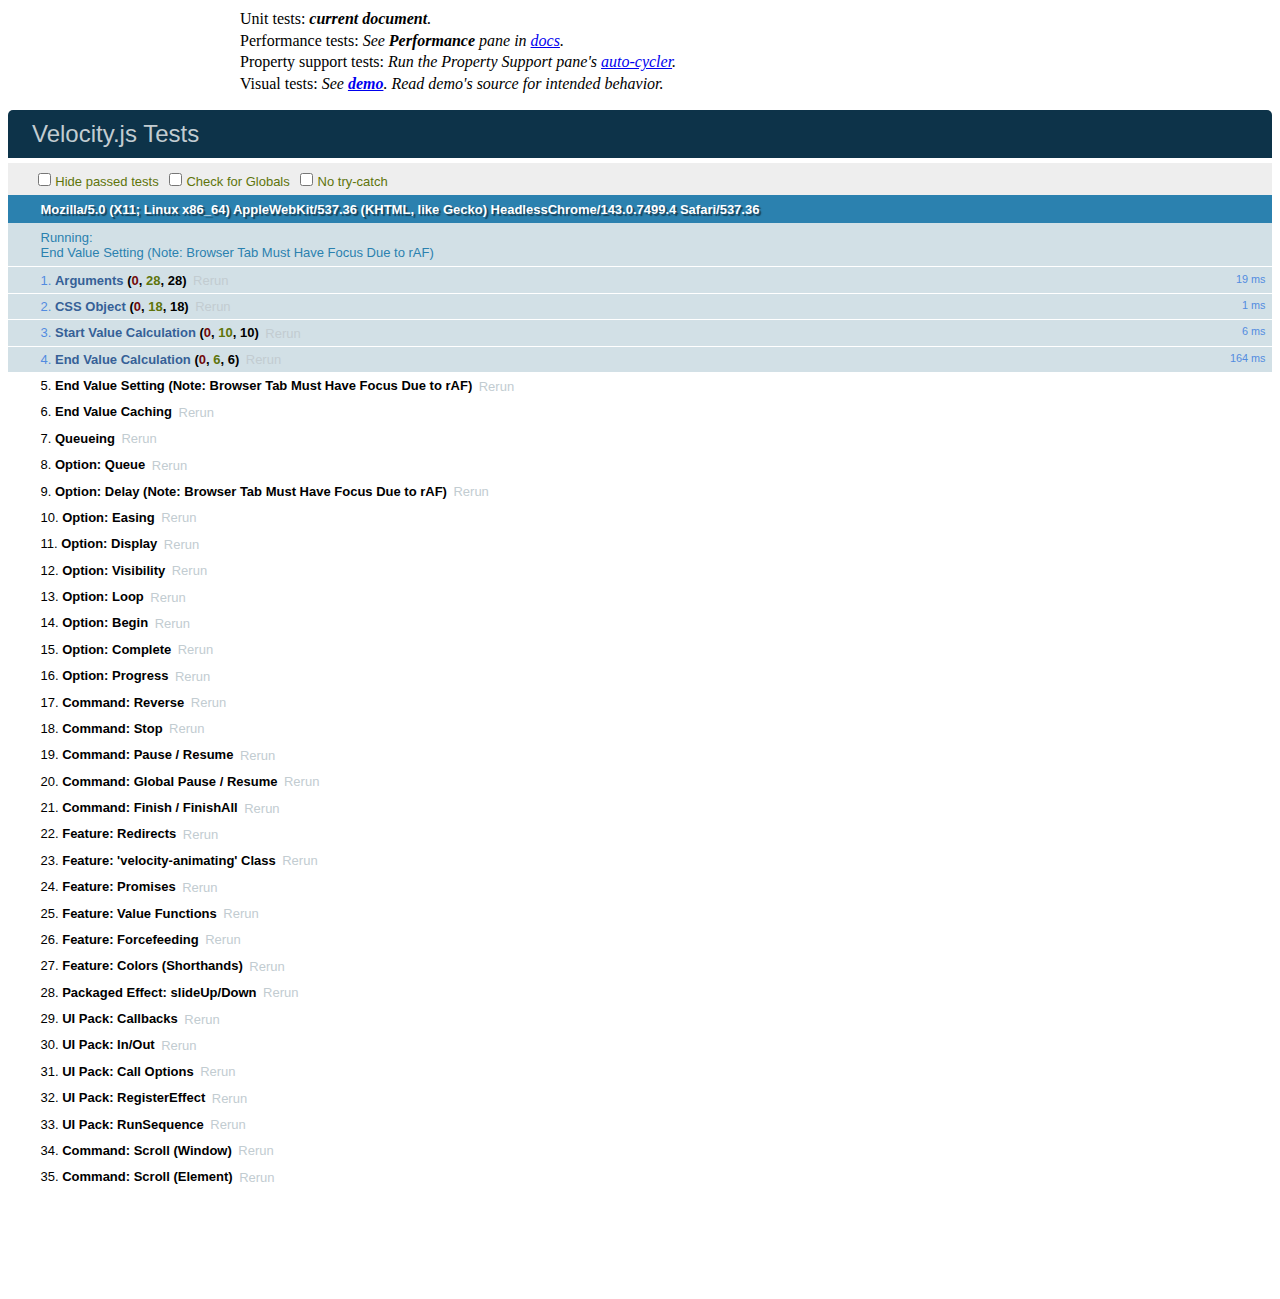
<file: bower_components/velocity/test/index.html>
<!DOCTYPE HTML>
<html>
	<head>
		<title>Velocity.js Tests</title>
		<link rel="stylesheet" href="qunit-1.14.0.css" type="text/css" media="screen" />
		<script type="text/javascript" src="qunit-1.14.0.js"></script>
		<script type="text/javascript" src="jquery-1.12.4.js"></script>
		<script type="text/javascript" src="when.js"></script>
		<!--<script type="text/javascript" src="zepto.js"></script>-->
		<script type="text/javascript" src="../velocity.js"></script>
		<script type="text/javascript" src="../velocity.ui.js"></script>
		<style>
			#details {
				margin: 0 auto;
				margin-bottom: 1em;

				width: 800px;
				padding: 0;

				line-height: 1.35em;
				list-style: none;
			}
		</style>
	</head>
	<body>
		<ul id="details">	
			<li>
				Unit tests: <i><b>current document</b>.</i>
			</li>
			<li>
				Performance tests: <i>See <b>Performance</b> pane in <a href="../../index.html#performance">docs</a>.</i>
			</li>
			<li>
				Property support tests: <i>Run the Property Support pane's <a href="../../index.html#propertiesTest">auto-cycler</a>.</i>
			</li>
			<li>
				Visual tests: <i>See <a href="../../demo.html"><b>demo</b></a>. Read demo's source for intended behavior.</i>
			</li>
		</ul>
		<div id="qunit"></div>
		<div id="qunit-stage"></div>
		<script>

		// Needed tests:
		// - new stop behvaior
		// - e/p/o shorthands

		/*********************
		   Helper Functions
		*********************/

		/* IE detection: https://gist.github.com/julianshapiro/9098609 */
		var IE = (function() { 
		    if (document.documentMode) {
		        return document.documentMode;
		    } else {
		        for (var i = 7; i > 0; i--) {
		            var div = document.createElement("div");

		            div.innerHTML = "<!" + "--[if IE " + i + "]><span></span><![endif]--" + ">";

		            if (div.getElementsByTagName("span").length) {
		                div = null;

		                return i;
		            }

		            div = null;
		        }
		    }

		    return undefined;
		})();

    	var isMobile = /Android|webOS|iPhone|iPad|iPod|BlackBerry|IEMobile|Opera Mini/i.test(navigator.userAgent);
    	var isAndroid = /Android/i.test(navigator.userAgent);

    	function applyStartValues (element, startValues) {
    		Velocity.Utilities.each(startValues, function(property, startValue) {
    			element.style[property] = startValue;
    		});
    	}

		/*********************
		   IE<=7 Reversion
		*********************/

  		if (IE <= 7 && $.fn.velocity) {
  			alert("Velocity wasn't reverted to jQuery's $.animate() for IE<=7.");
  		}

  		/*******************
  		    jQuery Shim
  		*******************/

  		var $ = (window.jQuery || window.Zepto);

  		Data = function(element) { 
  			return Velocity.Utilities.data(element, "velocity");
  		};

  		if ($ && $.Velocity) {
  			window.Velocity = $.Velocity;
  		}

		/*******************
		   Setup: Targets
		*******************/

		var $qunitStage = document.getElementById("qunit-stage");

		var targetsFragment = document.createDocumentFragment(),
			targetsIndex = 0,
			$targets,
			$targetSet,
			defaultStyles = {
				opacity: 1,
				width: 1,
				height: 1,
				marginBottom: 1,
				colorGreen: 200
			};

		for (var i = 0; i < 200; i++) {
			var div = document.createElement("div");

			div.className = "target";
			div.style.opacity = defaultStyles.opacity;
			div.style.color = "rgb(125, " + defaultStyles.colorGreen + ", 125)";
			div.style.width = defaultStyles.width + "px";
			div.style.height = defaultStyles.height + "px";
			div.style.marginBottom = defaultStyles.marginBottom + "px";
			div.style.textShadow = "0px 0px " + defaultStyles.textShadowBlur + "px red";

			targetsFragment.appendChild(div);
			div = null;
		}

		$qunitStage.appendChild(targetsFragment);
		$targets = $qunitStage.querySelectorAll(".target");

		function getTarget () {
			var newTarget = $targets[targetsIndex++];

			return newTarget;
		}

		/********************
		   Setup: Settings
		********************/

		var	pluginName = "velocity",
			defaultProperties = {
				opacity: defaultStyles.opacity / 2,
				width: defaultStyles.width * 2,
				height: defaultStyles.height * 2,
				colorGreen: defaultStyles.colorGreen / 2
			},
			defaultOptions = { 
				queue: "",
			    duration: 300,
			    easing: "swing",
			    begin: null,
			    complete: null,
				progress: null,
			    display: null,
			    loop: false,
			    delay: false,
			    mobileHA: true,
			    _cacheValues: true
			},
			asyncCheckDuration = defaultOptions.duration / 2,
			completeCheckDuration = defaultOptions.duration * 2;

		Velocity.defaults = defaultOptions;

		/****************
		    Arguments
		****************/

		QUnit.test("Arguments", function(assert) {
			var testComplete = function() { /* Do nothing */ },
				testDuration = 1000,
				testEasing = "easeInSine",
				testOptions = {
					queue: defaultOptions.queue,
					duration: testDuration,
					easing: testEasing,
					begin: null,
					complete: testComplete,
					progress: null,
					display: "block",
					loop: false,
					delay: false,
					mobileHA: false,
			    	_cacheValues: defaultOptions._cacheValues
				};

			/**********************
			   Invalid Arguments
			**********************/

			var $target1 = getTarget();
			/* No arguments: Ensure an error isn't thrown and that the $targeted elements are returned to the chain. */
			Velocity();
			Velocity($target1);
			Velocity($target1, {});
			Velocity($target1, {}, testDuration);
			/* Invalid arguments: Ensure an error isn't thrown. */
			Velocity($target1, "fakeArg1", "fakeArg2");

			/****************
			   Overloading
			****************/

			var $target3 = getTarget();
			Velocity($target3, defaultProperties, testDuration);
			assert.equal(Data($target3, pluginName).opts.duration, testDuration, "Overload variation #2.");

			var $target4 = getTarget();
			Velocity($target4, defaultProperties, testEasing);
			assert.equal(Data($target4, pluginName).opts.easing, testEasing, "Overload variation #3.");

			var $target5 = getTarget();
			Velocity($target5, defaultProperties, testComplete);
			assert.equal(Data($target5, pluginName).opts.complete, testComplete, "Overload variation #4.");

			var $target6 = getTarget();
			Velocity($target6, defaultProperties, testDuration, [ 0.42, 0, 0.58, 1 ]);
			assert.equal(Data($target6, pluginName).opts.duration, testDuration, "Overload variation #5a.");
			assert.equal(Data($target6, pluginName).opts.easing(0.2), 0.0816598562658975, "Overload variation #5b.");

			var $target7 = getTarget();
			Velocity($target7, defaultProperties, testDuration, testComplete);
			assert.equal(Data($target7, pluginName).opts.duration, testDuration, "Overload variation #6a.");
			assert.equal(Data($target7, pluginName).opts.complete, testComplete, "Overload variation #6b.");

			var $target8 = getTarget();
			Velocity($target8, defaultProperties, testDuration, testEasing, testComplete);
			assert.equal(Data($target8, pluginName).opts.duration, testDuration, "Overload variation #7a.");
			assert.equal(Data($target8, pluginName).opts.easing, testEasing, "Overload variation #7b.");
			assert.equal(Data($target8, pluginName).opts.complete, testComplete, "Overload variation #7c.");

			var $target9 = getTarget();
			Velocity($target9, defaultProperties, testOptions);
			assert.deepEqual(Data($target9, pluginName).opts, testOptions, "Overload variation #8: options object.");

			var $target10 = getTarget();
			Velocity({ elements: $target10, properties: defaultProperties, options: testOptions });
			assert.deepEqual(Data($target10, pluginName).opts, testOptions, "Overload variation #9: single object w/ map.");

			var $target11 = getTarget();
			Velocity({ elements: $target11, properties: "fadeOut", options: testOptions });
			assert.strictEqual(Data($target11, pluginName).tweensContainer.opacity.endValue, 0, "Overload variation #9: single object w/ redirect.");

			var $target12 = getTarget();
			Velocity($target12, { opacity: [ 0.75, "spring", 0.25 ]}, testDuration);
			assert.equal(Data($target12, pluginName).tweensContainer.opacity.startValue, 0.25, "Overload variation #10a.");
			assert.equal(Data($target12, pluginName).tweensContainer.opacity.easing, "spring", "Overload variation #10b.");
			assert.equal(Data($target12, pluginName).tweensContainer.opacity.endValue, 0.75, "Overload variation #10c.");

			var $target13 = getTarget();
			Velocity($target13, { opacity: [ 0.75, 0.25 ]}, testDuration);
			assert.equal(Data($target13, pluginName).tweensContainer.opacity.startValue, 0.25, "Overload variation #11a.");
			assert.equal(Data($target13, pluginName).tweensContainer.opacity.endValue, 0.75, "Overload variation #11b.");

			var $target14 = getTarget();
			Velocity($target14, { opacity: [ 0.75, "spring" ]}, testDuration);
			assert.equal(Data($target14, pluginName).tweensContainer.opacity.endValue, 0.75, "Overload variation #12a.");
			assert.equal(Data($target14, pluginName).tweensContainer.opacity.easing, "spring", "Overload variation #12b.");

			var $target15 = getTarget();
			Velocity($target15, defaultProperties, "fast", testEasing);
			assert.equal(Data($target15, pluginName).opts.duration, 200, "Overload variation #13a.");

			var $target16 = getTarget();
			Velocity($target16, defaultProperties, "normal");
			assert.equal(Data($target16, pluginName).opts.duration, 400, "Overload variation #13b.");

			if ($) {
				var $target17 = getTarget();
				$($target17).velocity(defaultProperties, testOptions);
				assert.deepEqual(Data($target17, pluginName).opts, testOptions, "$.fn.: Utility function variation #1: options object.");

				var $target18 = getTarget();
				$($target18).velocity({ properties: defaultProperties, options: testOptions });
				assert.deepEqual(Data($target18, pluginName).opts, testOptions, "$.fn.: Utility function variation #2: single object.");

				var $target19 = getTarget();
				$($target19).velocity(defaultProperties, testDuration, testEasing, testComplete);
				assert.equal(Data($target19, pluginName).opts.duration, testDuration, "$.fn.: Utility function variation #2a.");
				assert.equal(Data($target19, pluginName).opts.easing, testEasing, "$.fn.: Utility function variation #2b.");
				assert.equal(Data($target19, pluginName).opts.complete, testComplete, "$.fn.: Utility function variation #2c.");

				var $target20 = getTarget();
				assert.deepEqual($($target20), $($target20).velocity(defaultProperties, testDuration, testEasing, testComplete).velocity(defaultProperties, testDuration, testEasing, testComplete), "$.fn.: Elements passed back to the call stack.");
			}
		});

		/******************
		    CSS Object
		******************/

		/* Note: We don't bother checking all of the GET/SET-related CSS object's functions, as most are repeatedly tested indirectly via the other tests. */
		QUnit.test("CSS Object", function(assert) {
			var CSS = Velocity.CSS;

			var testHookRoot = "boxShadow",
				testHookRootValue = IE >=9 ? "1px 2px 3px 4px black" : "black 1px 2px 3px 4px",
				testHook = "boxShadowY",
				testHookValueExtracted = "2px",
				testHookValueInject = "10px",
				testHookRootValueInjected = "1px 10px 3px 4px";

			/* Hooks manipulation. */
			assert.equal(CSS.Hooks.getRoot(testHook), testHookRoot, "Hooks.getRoot() returned root.");

			/* Hooks have no effect if they're unsupported (which is the case for our hooks on <=IE8), thus we just ensure that errors aren't thrown. */
			if (IE <=8) {
				CSS.Hooks.extractValue(testHook, testHookRootValue);
				CSS.Hooks.injectValue(testHook, testHookValueInject, testHookRootValue);
			} else {
				assert.equal(CSS.Hooks.extractValue(testHook, testHookRootValue), testHookValueExtracted, "Hooks.extractValue() returned value #1.");
				/* Check for a match anywhere in the string since browser differ in where they inject the color value. */
				assert.equal(CSS.Hooks.injectValue(testHook, testHookValueInject, testHookRootValue).indexOf(testHookRootValueInjected) !== -1, true, "Hooks.extractValue() returned value #2.");
			}

			/* Varied start color formats. Ensure that all variations of red output contain the same color copmonents when Normalized: "255 0 0". */
			var redVariations = [
				"rgb(255, 0, 0)",
				"rgba(255,0,0,0.5)",
				"#ff0000",
				"red"
			];

			Velocity.Utilities.each(redVariations, function(i, redVariation) {
				assert.equal(/255 0 0/.test(CSS.Normalizations.registered["color"]("extract", null, redVariation)), true, "Normalizations.extractValue() returned red color variation #" + i + ".");
			});

			var testPropertyFake = "fakeProperty";

			/* Property name functions. */
			assert.equal(CSS.Names.prefixCheck(testPropertyFake)[0], testPropertyFake, "Names.prefixCheck() returned unmatched property untouched.");
			assert.equal(CSS.Names.prefixCheck(testPropertyFake)[1], false, "Names.prefixCheck() indicated that unmatched property waws unmatched.");
			assert.equal(CSS.Values.isCSSNullValue("rgba(0,0,0,0)"), true, "Values.isCSSNullValue() matched null value #1.");
			assert.equal(CSS.Values.isCSSNullValue("none"), true, "Values.isCSSNullValue() matched null value #2.");
			assert.equal(CSS.Values.isCSSNullValue(10), false, "Values.isCSSNullValue() didn't match non-null value.");

			var testUnitProperty1 = "rotateZ",
				testUnitPropertyUnit1 = "deg",
				testUnitProperty2 = "width",
				testUnitPropertyUnit2 = "px",
				testElementType1 = document.createElement("div"),
				testElementTypeDisplay1 = "block",
				testElementType2 = document.createElement("span"),
				testElementTypeDisplay2 = "inline";

			/* CSS value functions. */
			assert.equal(CSS.Values.getUnitType(testUnitProperty1), testUnitPropertyUnit1, "Unit type #1 was retrieved.");
			assert.equal(CSS.Values.getUnitType(testUnitProperty2), testUnitPropertyUnit2, "Unit type #2 was retrieved.");

			/* Class addition/removal. */
			var $target1 = getTarget();
			$target1.className = "";
			CSS.Values.addClass($target1, "one");
			assert.equal($target1.className, "one", "First class was added.");
			CSS.Values.addClass($target1, "two");
			assert.equal($target1.className, "one two", "Second class was added.");

			CSS.Values.removeClass($target1, "two");
			assert.equal($target1.className.replace(/^\s+|\s+$/g, ""), "one", "Second class was removed.");
			CSS.Values.removeClass($target1, "one");
			assert.equal($target1.className.replace(/^\s+|\s+$/g, ""), "", "First class was removed.");
		});

		/****************************
		   Start Value Calculation
		****************************/

		QUnit.test("Start Value Calculation", function(assert) {
			var testStartValues = { paddingLeft: "10px", height: "100px", paddingRight: "50%", marginLeft: "100px", marginBottom: "33%", marginTop: "100px", lineHeight: "30px", wordSpacing: "40px", backgroundColorRed: "123" };

			/* Properties not previously defined on the element. */
			var $target1 = getTarget();
			Velocity($target1, testStartValues);
			assert.equal(Data($target1, pluginName).tweensContainer.paddingLeft.startValue, 0, "Undefined standard start value was calculated.");
			assert.equal(Data($target1, pluginName).tweensContainer.backgroundColorRed.startValue, 255, "Undefined start value hook was calculated.");

			/* Properties previously defined on the element. */
			var $target2 = getTarget();
			Velocity($target2, defaultProperties);
			assert.equal(Data($target2, pluginName).tweensContainer.width.startValue, parseFloat(defaultStyles.width), "Defined start value #1 was calculated.");
			assert.equal(Data($target2, pluginName).tweensContainer.opacity.startValue, parseFloat(defaultStyles.opacity), "Defined start value #2 was calculated.");
			assert.equal(Data($target2, pluginName).tweensContainer.colorGreen.startValue, parseFloat(defaultStyles.colorGreen), "Defined hooked start value was calculated.");

			/* Properties that shouldn't cause start values to be unit-converted. */
			var testPropertiesEndNoConvert = { paddingLeft: "20px", height: "40px", paddingRight: "75%" };
			var $target3 = getTarget();
			applyStartValues($target3, testStartValues);
			Velocity($target3, testPropertiesEndNoConvert);
			assert.equal(Data($target3, pluginName).tweensContainer.paddingLeft.startValue, parseFloat(testStartValues.paddingLeft), "Start value #1 wasn't unit converted.");
			assert.equal(Data($target3, pluginName).tweensContainer.height.startValue, parseFloat(testStartValues.height), "Start value #2 wasn't unit converted.");
//			assert.deepEqual(Data($target3, pluginName).tweensContainer.paddingRight.startValue, [Math.floor((parentWidth * parseFloat(testStartValues.paddingRight)) / 100), 0], "Start value #3 was pattern matched.");

			/* Properties that should cause start values to be unit-converted. */
			var testPropertiesEndConvert = { paddingLeft: "20%", height: "40%", lineHeight: "0.5em", wordSpacing: "2rem", marginLeft: "10vw", marginTop: "5vh", marginBottom: "100px" };
				parentWidth = $qunitStage.clientWidth,
				parentHeight = $qunitStage.clientHeight,
				parentFontSize = Velocity.CSS.getPropertyValue($qunitStage, "fontSize"),
				remSize = parseFloat(Velocity.CSS.getPropertyValue(document.body, "fontSize"));

			var $target4 = getTarget();
			applyStartValues($target4, testStartValues);
			Velocity($target4, testPropertiesEndConvert);

			/* Long decimal results can be returned after unit conversion, and Velocity's code and the code here can differ in precision. So, we round floor values before comparison. */
//			assert.deepEqual(Data($target4, pluginName).tweensContainer.paddingLeft.startValue, [parseFloat(testStartValues.paddingLeft), 0], "Horizontal property converted to %.");
			assert.equal(Math.floor(Data($target4, pluginName).tweensContainer.height.startValue), Math.floor((parseFloat(testStartValues.height) / parentHeight) * 100), "Vertical property converted to %.");
//			assert.equal(Data($target4, pluginName).tweensContainer.lineHeight.startValue, Math.floor(parseFloat(testStartValues.lineHeight) / parseFloat(parentFontSize)), "Property converted to em.");
//			assert.equal(Data($target4, pluginName).tweensContainer.wordSpacing.startValue, Math.floor(parseFloat(testStartValues.wordSpacing) / parseFloat(remSize)), "Property converted to rem.");
			assert.equal(Math.floor(Data($target4, pluginName).tweensContainer.marginBottom.startValue), parseFloat(testStartValues.marginBottom) / 100 * parseFloat($target4.parentNode.offsetWidth), "Property converted to px.");

//			if (!(IE<=8) && !isAndroid) {
//				assert.equal(Data($target4, pluginName).tweensContainer.marginLeft.startValue, Math.floor(parseFloat(testStartValues.marginLeft) / window.innerWidth * 100), "Horizontal property converted to vw.");
//				assert.equal(Data($target4, pluginName).tweensContainer.marginTop.startValue, Math.floor(parseFloat(testStartValues.marginTop) / window.innerHeight * 100), "Vertical property converted to vh.");
//			}

			// TODO: Tests for auto-parameters as the units are no longer converted.

  			/* jQuery TRBL deferring. */
			var testPropertiesTRBL = { left: "1000px" };
			var $TRBLContainer = document.createElement("div");

			$TRBLContainer.setAttribute("id", "TRBLContainer");
			$TRBLContainer.style.marginLeft = testPropertiesTRBL.left;
			$TRBLContainer.style.width = "100px";
			$TRBLContainer.style.height = "100px";
  			document.body.appendChild($TRBLContainer);

			var $target5 = getTarget();
			$target5.style.position = "absolute";
  			$TRBLContainer.appendChild($target5);
			Velocity($target5, testPropertiesTRBL);

			assert.equal(Math.round(Data($target5, pluginName).tweensContainer.left.startValue), Math.round(parseFloat(testPropertiesTRBL.left) + parseFloat(Velocity.CSS.getPropertyValue(document.body, "marginLeft"))), "TRBL value was deferred to jQuery.");
		});

		/**************************
		   End Value Calculation
		**************************/

		QUnit.asyncTest("End Value Calculation", function(assert) {
			/* Standard properties without operators. */
			var $target1 = getTarget();
			Velocity($target1, defaultProperties);
			setTimeout(function() {
				assert.equal(Data($target1, pluginName).tweensContainer.width.endValue, defaultProperties.width, "Standard end value #1 was calculated.");
				assert.equal(Data($target1, pluginName).tweensContainer.opacity.endValue, defaultProperties.opacity, "Standard end value #2 was calculated.");
			}, asyncCheckDuration);

			/* Standard properties with operators. */
			var testIncrementWidth = "5px",
				testDecrementOpacity = 0.25,
				testMultiplyMarginBottom = 4,
				testDivideHeight = 2;

			var $target2 = getTarget();
			Velocity($target2, { width: "+=" + testIncrementWidth, opacity: "-=" + testDecrementOpacity, marginBottom: "*=" + testMultiplyMarginBottom, height: "/=" + testDivideHeight });
			setTimeout(function() {

				assert.equal(Data($target2, pluginName).tweensContainer.width.endValue, defaultStyles.width + parseFloat(testIncrementWidth), "Incremented end value was calculated.");
				assert.equal(Data($target2, pluginName).tweensContainer.opacity.endValue, defaultStyles.opacity - testDecrementOpacity, "Decremented end value was calculated.");
				assert.equal(Data($target2, pluginName).tweensContainer.marginBottom.endValue, defaultStyles.marginBottom * testMultiplyMarginBottom, "Multiplied end value was calculated.");
				assert.equal(Data($target2, pluginName).tweensContainer.height.endValue, defaultStyles.height / testDivideHeight, "Divided end value was calculated.");

				start();
			}, asyncCheckDuration);
		});

		/**********************
		   End Value Setting
		**********************/

		QUnit.asyncTest("End Value Setting (Note: Browser Tab Must Have Focus Due to rAF)", function(assert) {
			/* Transforms and the properties that are hooked by Velocity aren't supported below IE9. */
			if (!(IE < 9)) {
				var testHooks = { 
					boxShadowBlur: "10px", // "black 0px 0px 10px 0px"
					boxShadowSpread: "20px", // "black 0px 0px 0px 20px"
					textShadowBlur: "30px" // "black 0px 0px 30px"
				};

				/* Hooks. */
				var $target3 = getTarget();
				Velocity($target3, testHooks);
				setTimeout(function() {
					/* Check for a match anywhere in the string since browser differ in where they inject the color value. */
					assert.equal(/0px 0px 10px 20px/.test(Velocity.CSS.getPropertyValue($target3, "boxShadow")), true, "Hook end value #1 was set.");
					/* textShadow isn't supported below IE10. */
					if (!IE || IE >= 10) {
						assert.equal(/0px 0px 30px/.test(Velocity.CSS.getPropertyValue($target3, "textShadow")), true, "Hook end value #2 was set.");
					}
				}, completeCheckDuration);

				if (!(IE < 10) && !Velocity.State.isGingerbread) {
					var testTransforms = { 
							translateY: "10em", // Should stay the same
							translateX: "20px", // Should stay the same
							scaleX: "1.50", // Should remain unitless
							translateZ: "30", // Should become "10px"
							scaleY: "1.50deg" // Should be ignored entirely since it uses an invalid unit
						},
						testTransformsOutput = "matrix3d(1.5, 0, 0, 0, 0, 1, 0, 0, 0, 0, 1, 0, 20, 160, 30, 1)";

					/* Transforms. */
					var $target4 = getTarget();
					Velocity($target4, testTransforms);
					setTimeout(function() {
						/* Check for a match anywhere in the string since browser differ in where they inject the color value. */
						assert.equal(Velocity.CSS.getPropertyValue($target4, "transform"), testTransformsOutput, "Transform end value was set.");

						/* Ensure previous transform values are reused. */
						Velocity($target4, { translateX: parseFloat(testTransforms.translateX) / 2 });
						assert.equal(Data($target4, pluginName).tweensContainer.translateX.startValue, parseFloat(testTransforms.translateX), "Previous transform value was reused.");
					}, completeCheckDuration);
				}

				if (!Velocity.State.isGingerbread) {
					/* SVG. */
					var $svgRoot = document.createElementNS("http://www.w3.org/2000/svg", "svg"),
						$svgRect = document.createElementNS("http://www.w3.org/2000/svg", "rect"),
						svgStartValues = { x: 100, y: 10, width: 250, height: "30%" },
						svgEndValues = { x: 200, width: "50%", strokeDasharray: 10, height: "40%", rotateZ: "90deg", rotateX: "45deg" };

					$svgRoot.setAttribute("width", 1000);
					$svgRoot.setAttribute("height", 1000);

					$svgRect.setAttribute("x", svgStartValues.x);
					$svgRect.setAttribute("y", svgStartValues.y);
					$svgRect.setAttribute("width", svgStartValues.width);
					$svgRect.setAttribute("height", svgStartValues.height);

					$svgRoot.appendChild($svgRect);
					$qunitStage.appendChild($svgRoot);

					Velocity($svgRect, svgEndValues, defaultOptions);
					setTimeout(function() {
						assert.equal(Math.round(Data($svgRect, pluginName).tweensContainer.x.startValue), svgStartValues.x, "SVG dimensional attribute #1 value was retrieved.");
						assert.equal(Math.round(parseFloat(Velocity.CSS.getPropertyValue($svgRect, "x"))), svgEndValues.x, "SVG dimensional attribute #1 end value was set.");

						assert.equal(Math.round(Data($svgRect, pluginName).tweensContainer.width.startValue), parseFloat(svgStartValues.width)/1000 * 100, "SVG dimensional attribute #2 value was retrieved.");
						assert.equal(Math.round(parseFloat(Velocity.CSS.getPropertyValue($svgRect, "width"))), parseFloat(svgEndValues.width)/100 * 1000, "SVG dimensional attribute #2 end value was set.");

						assert.equal(Math.round(Data($svgRect, pluginName).tweensContainer.height.startValue), parseFloat(svgStartValues.height), "SVG dimensional attribute #3 value was retrieved.");
						assert.equal(Math.round(parseFloat(Velocity.CSS.getPropertyValue($svgRect, "height"))), parseFloat(svgEndValues.height)/100 * 1000, "SVG dimensional attribute #3 end value was set.");

						assert.equal(Math.round(Data($svgRect, pluginName).tweensContainer.rotateZ.startValue), 0, "SVG 2D transform value was retrieved.");
						assert.equal(Math.round(parseFloat(Velocity.CSS.getPropertyValue($svgRect, "rotateZ"))), parseFloat(svgEndValues.rotateZ), "SVG 2D transform end value was set.");

						if (!IE) {
							assert.equal(Math.round(Data($svgRect, pluginName).tweensContainer.rotateX.startValue), 0, "SVG 3D transform value was retrieved.");
							assert.equal(Math.round(parseFloat(Velocity.CSS.getPropertyValue($svgRect, "rotateX"))), parseFloat(svgEndValues.rotateX), "SVG 3D transform end value was set.");
						}

						assert.equal(Math.round(Data($svgRect, pluginName).tweensContainer.strokeDasharray.startValue), 0, "SVG CSS style value was retrieved.");
						assert.equal(parseFloat(Velocity.CSS.getPropertyValue($svgRect, "strokeDasharray")), svgEndValues.strokeDasharray, "SVG CSS style end value was set.");
					}, completeCheckDuration);
				}
			}

			/* Standard properties. */
			var $target1 = getTarget();
			Velocity($target1, defaultProperties, { });
			setTimeout(function() {
				assert.equal(parseFloat(Velocity.CSS.getPropertyValue($target1, "width")), defaultProperties.width, "Standard end value #1 was set.");
				assert.equal(parseFloat(Velocity.CSS.getPropertyValue($target1, "opacity")), defaultProperties.opacity, "Standard end value #2 was set.");

				start();
			}, completeCheckDuration);
		});

		/**********************
		   End Value Caching
		**********************/

		QUnit.asyncTest("End Value Caching", function(assert) {
			expect(4);

			var newProperties = { height: "50px", width: "250px" };

			var $target1 = getTarget();
			Velocity($target1, defaultProperties, function() {

				applyStartValues($target1, newProperties);
				/* Called after the last call is complete (stale). Ensure that the newly-set (via $.css()) properties are used. */
				Velocity($target1, defaultProperties);

				setTimeout(function() {
					assert.equal(Data($target1, pluginName).tweensContainer.width.startValue, parseFloat(newProperties.width), "Stale end value #1 wasn't pulled.");
					assert.equal(Data($target1, pluginName).tweensContainer.height.startValue, parseFloat(newProperties.height), "Stale end value #2 wasn't pulled.");
				}, asyncCheckDuration);
			});

			var $target2 = getTarget();
			Velocity($target2, defaultProperties);
			Velocity($target2, newProperties, function() {
				/* Chained onto a previous call (fresh). */
				assert.equal(Data($target2, pluginName).tweensContainer.width.startValue, defaultProperties.width, "Chained end value #1 was pulled.");
				assert.equal(Data($target2, pluginName).tweensContainer.height.startValue, defaultProperties.height, "Chained end value #2 was pulled.");

				start();
			});
		});

		/****************
		    Queueing
		****************/

		QUnit.asyncTest("Queueing", function(assert) {
			expect(1);

			var $target1 = getTarget();
			Velocity($target1, { opacity: 0 });
			Velocity($target1, { width: 2 });

			setTimeout(function() {
				/* Ensure that the second call hasn't started yet. */
				assert.equal(parseFloat(Velocity.CSS.getPropertyValue($target1, "width")), defaultStyles.width, "Queued calls chain.");

				start();
			}, asyncCheckDuration);
		});

		/******************
		   Option: Queue
		******************/

		QUnit.asyncTest("Option: Queue", function(assert) {
			expect(5);

			var testQueue = "custom";

			var $target1 = getTarget();
			Velocity($target1, defaultProperties, { queue: testQueue });
			Velocity($target1, defaultProperties, { queue: testQueue });
			Velocity($target1, defaultProperties, { queue: testQueue });

			assert.equal(Velocity.Utilities.queue($target1, testQueue).length, 3, "Custom queue was appended to.");
			assert.equal(Data($target1, pluginName).isAnimating, false, "Custom queue didn't auto-dequeue.");

			Velocity.Utilities.dequeue($target1, testQueue);
			assert.equal(Data($target1, pluginName).isAnimating, true, "Dequeue custom queue.");

			Velocity($target1, "stop", testQueue);
			assert.equal(Velocity.Utilities.queue($target1, testQueue).length, 0, "Stopped custom queue.");

			var $target2 = getTarget();
			Velocity($target2, { opacity: 0 });
			Velocity($target2, { width: 10 }, { queue: false });

			setTimeout(function() {
				/* Ensure that the second call starts immediately. */
				notEqual(Velocity.CSS.getPropertyValue($target2, "width"), defaultStyles.width, "Parallel calls don't queue.");

				start();
			}, asyncCheckDuration);
		});

		/* Helpful redirect for testing custom and parallel queues. */
		// var $div2 = $("#DataBody-PropertiesDummy");
		// $.fn.velocity.defaults.duration = 1000;
		// $div2.velocity("scroll", { queue: "test" })
		// $div2.velocity({width: 100}, { queue: "test" })
		// $div2.velocity({ borderWidth: 50 }, { queue: "test" })
		// $div2.velocity({height: 20}, { queue: "test" })
		// $div2.velocity({marginLeft: 200}, { queue: "test" })
		// $div2.velocity({paddingTop: 60});
		// $div2.velocity({marginTop: 100});
		// $div2.velocity({paddingRight: 40});
		// $div2.velocity({marginTop: 0})
		// $div2.dequeue("test")

		/******************
		   Option: Delay   
		******************/

		QUnit.asyncTest("Option: Delay (Note: Browser Tab Must Have Focus Due to rAF)", function(assert) {
			expect(2);

			var testDelay = defaultOptions.duration * 2;

			var $target = getTarget();
			Velocity($target, defaultProperties, { delay: testDelay });

			setTimeout(function() {
				assert.equal(parseFloat(Velocity.CSS.getPropertyValue($target, "width")), defaultStyles.width, "Delayed calls don't start immediately");
			}, asyncCheckDuration);

			setTimeout(function() {
				assert.equal(parseFloat(Velocity.CSS.getPropertyValue($target, "width")), defaultProperties.width, "Delayed calls eventually start.");

				start();
			}, completeCheckDuration + testDelay);
		});

		/********************
		   Option: Easing   
		********************/

		QUnit.asyncTest("Option: Easing", function(assert) {
			expect(5);

			var $target1 = getTarget();
			/* Ensure that a fake easing doesn't throw an error. */
			Velocity($target1, defaultProperties, { easing: "fake" });
			assert.equal(true, true, "Fake easing didn't throw error.");

			/* Ensure that an improperly-formmated bezier curve array doesn't throw an error. */
			var $target2 = getTarget();
			Velocity($target2, defaultProperties, { easing: [ "a", 0.5, 0.5, 0.5 ] });
			Velocity($target2, defaultProperties, { easing: [ 0.5, 0.5, 0.5 ] });
			assert.equal(true, true, "Invalid bezier curve didn't throw error.");

			/* Ensure that a properly-formatted bezier curve array returns a bezier function. */
			var $target3 = getTarget();
			var easingBezierArray = [ 0.27, -0.65, 0.78, 0.19 ],
				easingBezierTestPercent = 0.25,
				easingBezierTestValue = /^-0\.23/;

			Velocity($target3, defaultProperties, { easing: easingBezierArray });
			setTimeout(function() {
				assert.equal(easingBezierTestValue.test(Data($target3, pluginName).tweensContainer.width.easing(easingBezierTestPercent)), true, "Array converted into bezier function.");
			}, asyncCheckDuration);

			/* Ensure that a properly-formatted spring RK4 array returns a bezier function. */
			var $target4 = getTarget();
			var easingSpringRK4Array = [ 250, 12 ],
				easingSpringRK4TestPercent = 0.25,
				easingSpringRK4TestValue = /^1\.21/;

			Velocity($target4, defaultProperties, { easing: easingSpringRK4Array });
			setTimeout(function() {
				assert.equal(easingSpringRK4TestValue.test(Data($target4, pluginName).tweensContainer.width.easing(easingSpringRK4TestPercent)), true, "Array converted into springRK4 function.");
			}, asyncCheckDuration);

			/* Ensure that a properly-formatted step easing array returns a step function. */
			var $target5 = getTarget();
			var easingStepArray = [ 4 ],
				easingStepTestPercent = 0.35,
				easingStepTestValue = /^0\.25/;

			Velocity($target5, defaultProperties, { easing: easingStepArray });
			setTimeout(function() {
				assert.equal(easingStepTestValue.test(Data($target5, pluginName).tweensContainer.width.easing(easingStepTestPercent)), true, "Array converted into Step function.");

				start();
			}, asyncCheckDuration);
		});

		/********************
		   Option: Display   
		********************/

		QUnit.asyncTest("Option: Display", function(assert) {
			var testDisplayBlock = "block",
				testDisplayNone = "none",
				testDisplayBlank = "";

			var $target1 = getTarget();
			/* Async checks are used since the display property is set inside processCallsTick(). */
			Velocity($target1, defaultProperties, { display: testDisplayBlock });
			setTimeout(function() {
				assert.equal(Velocity.CSS.getPropertyValue($target1, "display"), testDisplayBlock, "Display:'block' was set immediately.");
			}, asyncCheckDuration);

			var $target2 = getTarget();
			Velocity($target2, defaultProperties, { display: testDisplayNone });
			setTimeout(function() {
				notEqual(Velocity.CSS.getPropertyValue($target2, "display"), 0, "Display:'none' was not set immediately.");
			}, asyncCheckDuration);
			setTimeout(function() {
				assert.equal(Velocity.CSS.getPropertyValue($target2, "display"), 0, "Display:'none' was set upon completion.");
			}, completeCheckDuration);

			var $target3 = getTarget();
			Velocity($target3, defaultProperties, { display: testDisplayBlank });
			setTimeout(function() {
				assert.equal(Velocity.CSS.getPropertyValue($target3, "display"), "block", "Display:'' was set immediately.");
				
				start();
			}, completeCheckDuration);
		});

		/***********************
		   Option: Visibility   
		***********************/

		QUnit.asyncTest("Option: Visibility", function(assert) {
			var testVisibilityBlock = "visible",
				testVisibilityNone = "hidden",
				testVisibilityBlank = "";

			var $target1 = getTarget();
			/* Async checks are used since the visibility property is set inside processCallsTick(). */
			Velocity($target1, defaultProperties, { visibility: testVisibilityBlock });
			setTimeout(function() {
				assert.equal(Velocity.CSS.getPropertyValue($target1, "visibility"), testVisibilityBlock, "visibility:'visible' was set immediately.");
			}, asyncCheckDuration);

			var $target2 = getTarget();
			Velocity($target2, defaultProperties, { visibility: testVisibilityNone });
			setTimeout(function() {
				notEqual(Velocity.CSS.getPropertyValue($target2, "visibility"), 0, "visibility:'hidden' was not set immediately.");
			}, asyncCheckDuration);
			setTimeout(function() {
				assert.equal(Velocity.CSS.getPropertyValue($target2, "visibility"), "hidden", "visibility:'hidden' was set upon completion.");
			}, completeCheckDuration);

			var $target3 = getTarget();
			Velocity($target3, defaultProperties, { display: testVisibilityBlank });
			setTimeout(function() {
				assert.equal(/visible|inherit/.test(Velocity.CSS.getPropertyValue($target3, "visibility")), true, "visibility:'' was set immediately.");
				
				start();
			}, completeCheckDuration);
		});

		/******************
		   Option: Loop
		******************/

		QUnit.asyncTest("Option: Loop", function(assert) {
			expect(6);

			var testOptions = { delay: 500, easing: "spring" };

			var $target1 = getTarget();
			Velocity($target1, defaultProperties, { loop: 2, delay: testOptions.delay, easing: testOptions.easing });

			/* We expect 1 delay followed by 1 call for a total of 4 cycles, which equates to 8 queue items. */
			assert.equal(Velocity.Utilities.queue($target1).length, 8, "Loop call produced 'reverse' calls.");

			var $target2 = getTarget();
			Velocity($target2, defaultProperties, { loop: true, delay: testOptions.delay, easing: testOptions.easing });
			setTimeout(function() {
				assert.equal(Data($target1, pluginName).opts.delay, testOptions.delay, "Delay option was passed into second loop call (jQuery object).");
				assert.equal(Data($target1, pluginName).opts.easing, testOptions.easing, "Easing option was passed into second loop call (jQuery object).");

				assert.equal(Data($target2, pluginName).opts.delay, testOptions.delay, "Delay option was passed into second infinite loop call (jQuery object).");
				assert.equal(Data($target2, pluginName).opts.easing, testOptions.easing, "Easing option was passed into second infinite loop call (jQuery object).");

				assert.equal(Velocity.Utilities.queue($target2).length, 2, "Infinite loop is running.");

				start();
			}, completeCheckDuration + testOptions.delay);
		});

		/*******************
		   Option: Begin
		*******************/

		QUnit.asyncTest("Option: Begin", function(assert) {
			expect(1);

			var $targetSet = [ getTarget(), getTarget() ];
			Velocity($targetSet, defaultProperties, { 
				duration: asyncCheckDuration,
				begin: function() {
					assert.deepEqual(this, $targetSet, "Elements passed into callback.");

					start();
				}
			});
		});

		/*********************
		   Option: Complete
		*********************/

		QUnit.asyncTest("Option: Complete", function(assert) {
			expect(1);
			
			var $targetSet = [ getTarget(), getTarget() ];
			Velocity($targetSet, defaultProperties, { 
				duration: asyncCheckDuration,
				complete: function() {
					assert.deepEqual(this, $targetSet, "Elements passed into callback.");

					start();
				}
			});
		});

		/*********************
		   Option: Progress
		*********************/

		QUnit.asyncTest("Option: Progress", function(assert) {
			expect(3);

			var alreadyCalled = false;

			var $target = getTarget();
			Velocity($target, defaultProperties, { 
				duration: asyncCheckDuration,
				progress: function(elements, percentComplete, msRemaining) {
					if (!alreadyCalled) {
						assert.deepEqual(this, [ $target ], "Elements passed into progress.");
						assert.equal(percentComplete >= 0 && percentComplete <= 1, true, "percentComplete passed into progress.");
						assert.equal(msRemaining > asyncCheckDuration - 50, true, "msRemaining passed into progress.");

						alreadyCalled = true;
						start();
					}
				}
			});
		});

		/*********************
		   Command: Reverse
		*********************/

		QUnit.asyncTest("Command: Reverse", function(assert) {
			expect(5);

			var testEasing = "spring";

			var $target = getTarget();
			/* Ensure an error isn't thrown when there's no previous animation to reverse to. */
			Velocity($target, "reverse");
			Velocity($target, { opacity: defaultProperties.opacity, width: defaultProperties.width }, { easing: testEasing });
			Velocity($target, "reverse", function() {
				assert.equal(parseFloat(Velocity.CSS.getPropertyValue($target, "opacity")), defaultStyles.opacity, "Reversed to initial property #1.");
				assert.equal(parseFloat(Velocity.CSS.getPropertyValue($target, "width")), defaultStyles.width, "Reversed to initial property #2.");
			});
			/* Check chained reverses. */
			Velocity($target, "reverse", function() {
				assert.equal(parseFloat(Velocity.CSS.getPropertyValue($target, "opacity")), defaultProperties.opacity, "Reversed to reversed property #1.");
				assert.equal(parseFloat(Velocity.CSS.getPropertyValue($target, "width")), defaultProperties.width, "Reversed to reversed property #2.");

				/* Ensure the options were passed through until the end. */
				assert.equal(Data($target, pluginName).opts.easing, testEasing, "Options object passed through.");

				start();
			});
		});

		/******************
		   Command: Stop
		******************/

		QUnit.asyncTest("Command: Stop", function(assert) {
			expect(4);

			var $target1 = getTarget();
			/* Ensure an error isn't thrown when "stop" is called on a $target that isn't animating. */
			Velocity($target1, "stop");
			Velocity($target1, defaultProperties, defaultOptions);
			Velocity($target1, { top: 0 }, defaultOptions);
			Velocity($target1, { width: 0 }, defaultOptions);
			Velocity($target1, "stop", true);

			/* Ensure "stop" has removed all queued animations. */
			/* We're using the element's queue length as a proxy. 0 and 1 both mean that the element's queue has been cleared -- a length of 1 just indicates that the animation is in progress. */
			setTimeout(function() {
				assert.equal(Velocity.Utilities.queue($target1).length <= 1, true, "Queue cleared.");
			}, 1);

			var $target2 = getTarget();
			Velocity($target2, { opacity: 0 }, Velocity.Utilities.extend({}, defaultOptions, { delay: 1000 }));
			Velocity($target2, { width: 0 }, defaultOptions);
			Velocity($target2, "stop");

			var $target3 = getTarget();
			Velocity($target3, { opacity: 0 }, Velocity.Utilities.extend({}, defaultOptions, { delay: 1000 }));
			Velocity($target3, { width: 0 }, defaultOptions);
			Velocity($target3, { width: 100 }, defaultOptions);
			Velocity($target3, "stop", true);

			setTimeout(function() {
				assert.equal(Data($target2, pluginName).tweensContainer.opacity, undefined, "Active call stopped.");
				notEqual(Data($target2, pluginName).tweensContainer.width, undefined, "Next queue item started.");

				assert.equal(Velocity.Utilities.queue($target3, "").length, 0, "Full queue array cleared.");

				start();
			}, asyncCheckDuration);
		});

		/****************************
		   Command: Pause / Resume
		*****************************/

		QUnit.asyncTest("Command: Pause / Resume", function() {
			expect(10);

			var $target1 = getTarget(); 
			var $target1d = getTarget(); //delayed
			/* Ensure an error isn't thrown when "pause" is called on a $target that isn't animating. */
			Velocity($target1, "pause");
			Velocity($target1d, "pause");

			/* Ensure an error isn't thrown when "pause" is called on a $target that isn't animating. */
			Velocity($target1, "resume");
			Velocity($target1d, "resume");

			/* Ensure a paused $target ceases to animate */
			Velocity($target1, { opacity: 0 }, defaultOptions);
			notEqual(Data($target1, pluginName).isPaused, true, "Newly active call not paused.");
			Velocity($target1d, { opacity: 0 }, Velocity.Utilities.extend({}, defaultOptions, { delay: 200 }));
			notEqual(Data($target1d, pluginName).isPaused, true, "New call with delay not paused.");
			
			Velocity($target1, "pause");
			Velocity($target1d, "pause");

			setTimeout(function() {
				equal(parseFloat(Velocity.CSS.getPropertyValue($target1, "opacity")), 1, "Property value unchanged after pause.");
			}, completeCheckDuration);

			setTimeout(function() {
				equal(parseFloat(Velocity.CSS.getPropertyValue($target1d, "opacity")), 1, "Property value unchanged after pause during delay.");
			}, 201);

			/* Ensure a resumed $target proceeds to animate */
			var $target2 = getTarget();
			var $target2d = getTarget();
			Velocity($target2, { opacity: 0 }, defaultOptions);
			Velocity($target2d, { opacity: 0 }, Velocity.Utilities.extend({}, defaultOptions, { delay: 100 }));
			
			Velocity($target2, "pause");
			
			setTimeout(function() {
				Velocity($target2d, "pause");
			}, 40);

			Velocity($target2, "resume");

			setTimeout(function() {
				Velocity($target2d, "resume");
			}, 80);

			setTimeout(function() {
				equal(parseFloat(Velocity.CSS.getPropertyValue($target2, "opacity")), 0, "Tween completed after pause/resume.");
			}, completeCheckDuration);

			setTimeout(function() {
				equal(parseFloat(Velocity.CSS.getPropertyValue($target2d, "opacity")), 1, "Delayed tween did not start early after pause.");
			}, 130);

			setTimeout(function() {
				equal(parseFloat(Velocity.CSS.getPropertyValue($target2d, "opacity")), 0, "Delayed tween completed after pause/resume.");
			}, completeCheckDuration + 200);

			/* Ensure the property values of a pause tween are midway between start and end values */
			var $target3 = getTarget(),
				percent = 0,
				isPaused = false;

			Velocity($target3, { opacity: 0 }, { 
				duration: 200,
				easing:"linear",
				progress: function(elements, _percentComplete, _msRemaining) {
					if(isPaused) {
						throw new Error("Progress callback run after pause.");
					}
					percent = _percentComplete;
				}
			});

			/* Pause element midway through tween */
			setTimeout(function() {
				Velocity($target3, "pause");
				isPaused = true;
			}, 100);

			setTimeout(function() {
				Velocity($target3, "resume");
				isPaused = false;
			}, 200);

			
			setTimeout(function() {
				/* Property value should be linearly proportional to */
				var val = parseFloat(Velocity.CSS.getPropertyValue($target3, "opacity"));

				/* Prop value and percentage complete should correlate after pause. We need to test this since
				the timing variables used to calculate and return the percentage complete and msRemaining are
				modified after pause and resume comamands have been issued on the call */
				ok(Math.round(1 - val, 4) == Math.round(percent, 4) , "Tween value and percentageComplete correlate correctly after pause.");

			}, 250);


			/* Ensure a all elements in a call are paused if any element is paused, likewise for resume */
			var $targetA = getTarget(), $targetB = getTarget();
			Velocity([$targetA, $targetB], { opacity: 0 }, {
				duration:100,
				progress:function(elements, percent, msRemaining) {
					throw new Error("Tween does not proceed for any elements");
				}
			});
			
			Velocity($targetA, "pause");	

			/* Ensure proper behavior with queue:false  */
			var $target4 = getTarget();
			Velocity($target4, { opacity: 0 }, { 
				duration: 200,
			});

			var isResumed = false;

			setTimeout(function() {
				Velocity($target4, "pause");
				Velocity($target4, { left: -20 }, { 
					duration: 100,
					easing:"linear",
					queue: false,
					begin: function(elements) {
						ok(true, "Animation with {queue:false} will run regardless of previously paused animations.")
					}
				});

				Velocity($target4, { top: 20 }, { 
					duration: 100,
					easing:"linear",
					begin: function(elements) {
						if(!isResumed) {
							throw new Error("Queued animation doesn't begin until previous animation was resumed.");
						} else {
							ok(true, "Queued animation began after previously paused animation completed");
						}
					}
				});
			}, 100);

			setTimeout(function() {
				isResumed = true;
				Velocity($target4, "resume");
			}, 200);

			setTimeout(function() {
				start();
				/* Clear out any existing test animations to prevent errors from being thrown
				in another test */
				try {
					Velocity([$targetA, $target3, $target4], "stop");
				} catch (e) {}
			}, 800);

		});

		/*********************************
		   Command: PauseAll / ResumeAll
		**********************************/

		QUnit.asyncTest("Command: Global Pause / Resume", function() {
			expect(3);

			var $target1 = getTarget(); 
			var $target2 = getTarget();
			var $target3 = getTarget();
			var $target4 = getTarget();

			var isPaused = false;
			var hasProgressed2 = false;
			Velocity($target1, { opacity: 0 }, Velocity.Utilities.extend({}, defaultOptions, { 
				delay: 100,
				queue:false,
				progress: function(elements, progress, msRemaining) {
					if(isPaused) {
						throw new Error("Delayed Tween should not progress when globally paused");
					}
				}
			}));
			
			Velocity($target2, { opacity: 0 }, Velocity.Utilities.extend({}, defaultOptions, { 
				progress: function(elements, progress, msRemaining) {
					if(isPaused) {
						throw new Error("Tween should not progress when globally paused");
					} else if(!hasProgressed2) {
						hasProgressed2 = true;
						ok (true, "Tween resumes on individual pause after global resume");
					}
				}
			}));

			Velocity.pauseAll();
			isPaused = true;

			/* Testing with custom queues */
			var hasProgressed3 = false;
			Velocity($target3, { opacity: 0 }, Velocity.Utilities.extend({}, defaultOptions, { 
				queue: "queue1",
				progress: function(elements, progress, msRemaining) {
					if(!hasProgressed3) {
						hasProgressed3 = true;
						ok (true, "Tweens created after global pause begin immediately");
					}
				}
			}));

			var hasProgressed4 = false;
			Velocity($target4, { opacity: 0 }, Velocity.Utilities.extend({}, defaultOptions, { 
				queue: "queue2",
				progress: function(elements, progress, msRemaining) {
					if(isPaused) {
						throw new Error("Tween on paused queue should not progress");
					} else if(!hasProgressed4) {
						hasProgressed4 = true;
						ok (true, "Paused tweens on a queue resume after a global resumeAll call");
					}
				}
			}));

			/* Begin queued animations */
			Velocity.Utilities.dequeue($target4, "queue2");
			Velocity.Utilities.dequeue($target3, "queue1");
			
			/* Only $target4 should pause */
			Velocity.pauseAll("queue2");

			setTimeout(function() {
				isPaused = false;
				Velocity.resumeAll();
			}, 200);

			setTimeout(function() {
				start();
				Velocity.resumeAll();
			}, 400);

		});

		/******************
		   Command: Finish
		******************/

		QUnit.asyncTest("Command: Finish / FinishAll", function(assert) {
			expect(9);

			var $target1 = getTarget();
			/* Ensure an error isn't thrown when "finish" is called on a $target that isn't animating. */
			Velocity($target1, "finish");

			/* Animate to defaultProperties, and then "finish" to jump to the end of it. */
			Velocity($target1, defaultProperties, Velocity.Utilities.extend({}, defaultOptions, { delay: 1000}));
			Velocity($target1, "finish");

			setTimeout(function() {
				/* Ensure "finish" has removed all queued animations. */
				/* We're using the element's queue length as a proxy. 0 and 1 both mean that the element's queue has been cleared -- a length of 1 just indicates that the animation is in progress. */
				assert.equal(Velocity.Utilities.queue($target1).length <= 1, true, "Queue cleared.");

				/* End result of the animation should be applied */
				assert.equal(parseFloat(Velocity.CSS.getPropertyValue($target1, "width")), defaultProperties.width, "Standard end value #1 was set.");
				assert.equal(parseFloat(Velocity.CSS.getPropertyValue($target1, "opacity")), defaultProperties.opacity, "Standard end value #2 was set.");
			}, asyncCheckDuration);

			var $target2 = getTarget();
			Velocity($target2, { opacity: 0 }, Velocity.Utilities.extend({}, defaultOptions, { delay: 1000 }));
			Velocity($target2, { width: 0 }, defaultOptions);
			Velocity($target2, "finish");

			var $target3 = getTarget();
			Velocity($target3, { opacity: 0, width: 50 }, Velocity.Utilities.extend({}, defaultOptions, { delay: 1000 }));
			Velocity($target3, { width: 0 }, defaultOptions);
			Velocity($target3, { width: 100 }, defaultOptions);
			Velocity($target3, "finish", true);

			var $target4 = getTarget();
			Velocity($target4, { opacity: 0, width: 50 }, Velocity.Utilities.extend({}, defaultOptions, { delay: 1000 }));
			Velocity($target4, { width: 0 }, defaultOptions);
			Velocity($target4, { width: 100 }, defaultOptions);
			Velocity($target4, "finishAll", true);

			setTimeout(function() {
				assert.equal(Data($target2, pluginName).tweensContainer.opacity, undefined, "Active call stopped.");
				notEqual(Data($target2, pluginName).tweensContainer.width, undefined, "Next queue item started.");

				assert.equal(Velocity.Utilities.queue($target3, "").length, 0, "Full queue array cleared.");
				assert.equal(parseFloat(Velocity.CSS.getPropertyValue($target3, "width")), 50, "Just the first call's width was applied.");

				assert.equal(Velocity.Utilities.queue($target4, "").length, 0, "Full queue array cleared.");
				assert.equal(parseFloat(Velocity.CSS.getPropertyValue($target4, "width")), 100, "The last call's width was applied.");

				start();
			}, asyncCheckDuration);
		});

		/***********************
		   Feature: Redirects
		***********************/

		QUnit.asyncTest("Feature: Redirects", function(assert) {
			var $target1 = getTarget(),
				$target2 = getTarget(),
				redirectOptions = { duration: 1500 };

			(window.jQuery || window.Zepto || window).Velocity.Redirects.test = function (element, options, elementIndex, elementsLength) {
				if (elementIndex === 0) {
					assert.deepEqual(element, $target1, "Element passed through #1.");
					assert.deepEqual(options, redirectOptions, "Options object passed through #1.");
					assert.equal(elementIndex, 0, "Element index passed through #1.");
					assert.equal(elementsLength, 2, "Elements length passed through #1.");
				} else if (elementIndex === 1) {
					assert.deepEqual(element, $target2, "Element passed through #2.");
					assert.deepEqual(options, redirectOptions, "Options object passed through #2.");
					assert.equal(elementIndex, 1, "Element index passed through #2.");
					assert.equal(elementsLength, 2, "Elements length passed through #2.");

					start();
				}
			};

			Velocity([ $target1, $target2 ], "test", redirectOptions);
		});

		/************************
		   Feature: animating
		************************/

		QUnit.asyncTest("Feature: 'velocity-animating' Class", function(assert) {
			var $target1 = getTarget();

			Velocity($target1, defaultProperties, function(element) { 
					assert.equal(/velocity-animating/.test($target1.className), false, "Class removed.");
					start();
				}
			);

			setTimeout(function() {
				assert.equal(/velocity-animating/.test($target1.className), true, "Class added."); 
			}, asyncCheckDuration);
		});

		/***********************
		   Feature: Promises
		***********************/

		QUnit.asyncTest("Feature: Promises", function(assert) {
			expect(5);

			var $target1 = getTarget();

			Velocity($target1, defaultProperties, 10000).then(function(elements) {
				assert.deepEqual(elements, [ $target1 ], "Active call fulfilled.");
			});

			Velocity($target1, defaultProperties, 10000).then(function(elements) {
				assert.deepEqual(elements, [ $target1 ], "Queued call fulfilled.");
			});

			Velocity($target1, "stop", true).then(function(elements) {
				assert.deepEqual(elements, [ $target1 ], "Stop call fulfilled.");
			});	

			var $target2 = getTarget(),
				$target3 = getTarget();

			Velocity([ $target2, $target3 ], "fake", defaultOptions)["catch"](function(error) {
				assert.equal(error instanceof Error, true, "Invalid command caused promise rejection.");
			});

			Velocity([ $target2, $target3 ], defaultProperties, defaultOptions).then(function(elements) {
				assert.deepEqual(elements, [ $target2, $target3 ], "Elements passed back into resolved promise.");

				start();
			});		
		});

		/*****************************
		   Feature: Value Functions    
		*****************************/

		QUnit.test("Feature: Value Functions", function(assert) {
			var testWidth = 10;

			var $target1 = getTarget(),
				$target2 = getTarget();
			Velocity([ $target1, $target2 ], { width: function (i, total) { return (i + 1)/total * testWidth; } });

			assert.equal(Data($target1, pluginName).tweensContainer.width.endValue, parseFloat(testWidth) / 2, "Function value #1 passed to tween.");
			assert.equal(Data($target2, pluginName).tweensContainer.width.endValue, parseFloat(testWidth), "Function value #2 passed to tween.");
		});

		/***************************
		   Feature: Forcefeeding    
		***************************/

		QUnit.test("Feature: Forcefeeding", function(assert) {
			/* Note: Start values are always converted into pixels. W test the conversion ratio we already know to avoid additional work. */
			var testStartWidth = "1rem", testStartWidthToPx = "16px",
				testStartHeight = "10px";

			var $target = getTarget();
			Velocity($target, { width: [ 100, "linear", testStartWidth ], height: [ 100, testStartHeight ], opacity: [ defaultProperties.opacity, "easeInQuad" ]});

			assert.equal(Data($target, pluginName).tweensContainer.width.startValue, parseFloat(testStartWidthToPx), "Forcefed value #1 passed to tween.");
			assert.equal(Data($target, pluginName).tweensContainer.height.startValue, parseFloat(testStartHeight), "Forcefed value #2 passed to tween.");
			assert.equal(Data($target, pluginName).tweensContainer.opacity.startValue, defaultStyles.opacity, "Easing was misinterpreted as forcefed value.");
		});

		/*********************************
		   Feature: Colors (Shorthands)   
		*********************************/

		QUnit.test("Feature: Colors (Shorthands)", function(assert) {
			var $target = getTarget();
			Velocity($target, { borderColor: "#7871c2", color: [ "#297dad", "spring", "#5ead29" ] });

			assert.equal(Data($target, pluginName).tweensContainer.borderColorRed.endValue, 120, "Hex #1a component.");
			assert.equal(Data($target, pluginName).tweensContainer.borderColorGreen.endValue, 113, "Hex #1b component.");
			assert.equal(Data($target, pluginName).tweensContainer.borderColorBlue.endValue, 194, "Hex #1c component.");
			assert.equal(Data($target, pluginName).tweensContainer.colorRed.easing, "spring", "Per-property easing.");
			assert.equal(Data($target, pluginName).tweensContainer.colorRed.startValue, 94, "Forcefed hex #2a component.");
			assert.equal(Data($target, pluginName).tweensContainer.colorGreen.startValue, 173, "Forcefed hex #2b component.");
			assert.equal(Data($target, pluginName).tweensContainer.colorBlue.startValue, 41, "Forcefed hex #2c component.");
			assert.equal(Data($target, pluginName).tweensContainer.colorRed.endValue, 41, "Hex #3a component.");
			assert.equal(Data($target, pluginName).tweensContainer.colorGreen.endValue, 125, "Hex #3b component.");
			assert.equal(Data($target, pluginName).tweensContainer.colorBlue.endValue, 173, "Hex #3c component.");
		});

		/**********************************
		   Packaged Effect: slideUp/Down
		**********************************/

		QUnit.asyncTest("Packaged Effect: slideUp/Down", function(assert) {
			var $target1 = getTarget(),
				$target2 = getTarget();

			var initialStyles = {
				display: "none",
				paddingTop: "123px"
			};

			$target1.style.display = initialStyles.display;
			$target1.style.paddingTop = initialStyles.paddingTop;

			Velocity($target1, "slideDown", 
				{ 
					begin: function(elements) {
						assert.deepEqual(elements, [ $target1 ], "slideDown: Begin callback returned.");
					},
					complete: function(elements) {
						assert.deepEqual(elements, [ $target1 ], "slideDown: Complete callback returned.");
						assert.equal(Velocity.CSS.getPropertyValue($target1, "display"), Velocity.CSS.Values.getDisplayType($target1), "slideDown: display set to default.");
						notEqual(Velocity.CSS.getPropertyValue($target1, "height"), 0, "slideDown: height set.");
						assert.equal(Velocity.CSS.getPropertyValue($target1, "paddingTop"), initialStyles.paddingTop, "slideDown: paddingTop set.");
					}
				}
			).then(function(elements) {
				assert.deepEqual(elements, [ $target1 ], "slideDown: Promise fulfilled.");
			});

			Velocity($target2, "slideUp", 
				{ 
					begin: function(elements) {
						assert.deepEqual(elements, [ $target2 ], "slideUp: Begin callback returned.");
					},
					complete: function(elements) {
						assert.deepEqual(elements, [ $target2 ], "slideUp: Complete callback returned.");
						assert.equal(Velocity.CSS.getPropertyValue($target2, "display"), 0, "slideUp: display set to none.");
						notEqual(Velocity.CSS.getPropertyValue($target2, "height"), 0, "slideUp: height reset.");
						assert.equal(Velocity.CSS.getPropertyValue($target1, "paddingTop"), initialStyles.paddingTop, "slideUp: paddingTop reset.");
					}
				}
			).then(function(elements) {
				assert.deepEqual(elements, [ $target2 ], "slideUp: Promise fulfilled.");

				start();
			});
		});

		/***********************
		   UI Pack: Callbacks
		***********************/

		QUnit.asyncTest("UI Pack: Callbacks", function(assert) {
			expect(3);

			var $targets = [ getTarget(), getTarget() ];

			Velocity($targets, "transition.bounceIn", 
				{ 
					begin: function(elements) {
						assert.deepEqual(elements, $targets, "Begin callback returned.");
					},
					complete: function(elements) {
						assert.deepEqual(elements, $targets, "Complete callback returned.");
					}
				}
			).then(function(elements) {
				assert.deepEqual(elements, $targets, "Promise fulfilled.");

				start();
			});
		});

		/*********************
		   UI Pack: In/Out
		*********************/

		QUnit.asyncTest("UI Pack: In/Out", function(assert) {
			expect(8);

			var $target1 = getTarget();
			Velocity($target1, "transition.bounceIn", defaultOptions.duration);

			var $target2 = getTarget();
			Velocity($target2, "transition.bounceIn", { duration: defaultOptions.duration, display: "inline" });

			var $target3 = getTarget();
			Velocity($target3, "transition.bounceOut", defaultOptions.duration);

			var $target4 = getTarget();
			Velocity($target4, "transition.bounceOut", { duration: defaultOptions.duration, display: null });

			var $target5 = getTarget();
			$target5.style.visibility = "hidden";
			Velocity($target5, "transition.bounceIn", { duration: defaultOptions.duration, visibility: "visible" });

			var $target6 = getTarget();
			$target6.style.visibility = "visible";
			Velocity($target6, "transition.bounceOut", { duration: defaultOptions.duration, visibility: "hidden" });

			setTimeout(function() {
				notEqual(Velocity.CSS.getPropertyValue($target3, "display"), 0, "Out: display not prematurely set to none.");
				notEqual(Velocity.CSS.getPropertyValue($target6, "visibility"), "hidden", "Out: visibility not prematurely set to hidden.");
			}, asyncCheckDuration);

			setTimeout(function() {
				assert.equal(Velocity.CSS.getPropertyValue($target1, "display"), Velocity.CSS.Values.getDisplayType($target1), "In: display set to default.");
				assert.equal(Velocity.CSS.getPropertyValue($target2, "display"), "inline", "In: Custom inline value set.");

				assert.equal(Velocity.CSS.getPropertyValue($target3, "display"), 0, "Out: display set to none.");
				assert.equal(Velocity.CSS.getPropertyValue($target4, "display"), Velocity.CSS.Values.getDisplayType($target3), "Out: No display value set.");

				assert.equal(Velocity.CSS.getPropertyValue($target5, "visibility"), "visible", "In: visibility set to visible.");
				assert.equal(Velocity.CSS.getPropertyValue($target6, "visibility"), "hidden", "Out: visibility set to hidden.");

				start();
			}, completeCheckDuration);
		});

		/**************************
		   UI Pack: Call Options
		**************************/

		QUnit.asyncTest("UI Pack: Call Options", function(assert) {
			expect(7);

			var UICallOptions1 = {
					delay: 123,
					duration: defaultOptions.duration,
					loop: true, // Should get ignored
					easing: "spring" // Should get ignored
				};

			var $target1 = getTarget();
			Velocity($target1, "transition.slideLeftIn", UICallOptions1);

			setTimeout(function() {
				// Note: We can do this because transition.slideLeftIn is composed of a single call.
				assert.equal(Data($target1, pluginName).opts.delay, UICallOptions1.delay, "Whitelisted option passed in.");
				notEqual(Data($target1, pluginName).opts.loop, UICallOptions1.loop, "Non-whitelisted option not passed in #1a.");
				notEqual(Data($target1, pluginName).opts.easing, UICallOptions1.easing, "Non-whitelisted option not passed in #1a.");
				assert.equal(!/velocity-animating/.test(Data($target1, pluginName).className), true, "Duration option passed in.");
			}, completeCheckDuration);

			var UICallOptions2 = {
					stagger: 100,
					duration: defaultOptions.duration,
					backwards: true
				};

			var $targets = [ getTarget(), getTarget(), getTarget() ];
			Velocity($targets, "transition.slideLeftIn", UICallOptions2);

			setTimeout(function() {
				assert.equal(Data($targets[0], pluginName).opts.delay, UICallOptions2.stagger * 2, "Backwards stagger delay passed in #1a.");
				assert.equal(Data($targets[1], pluginName).opts.delay, UICallOptions2.stagger * 1, "Backwards stagger delay passed in #1b.");
				assert.equal(Data($targets[2], pluginName).opts.delay, UICallOptions2.stagger * 0, "Backwards stagger delay passed in #1c.");

				start();
			}, completeCheckDuration);
		});

		/****************************
		   UI Pack: RegisterEffect
		****************************/

		QUnit.asyncTest("UI Pack: RegisterEffect", function(assert) {
			expect(2);

			var effectDefaultDuration = 800;
			Velocity.RegisterUI("callout.twirl", {
			    defaultDuration: effectDefaultDuration,
			    calls: [ 
					[ { rotateZ: 1080 }, 0.50 ],
					[ { scaleX: 0.5 }, 0.25, { easing: "spring" } ],
					[ { scaleX: 1 }, 0.25, { easing: "spring" } ]
			    ]
			});

			var $target1 = getTarget();
			Velocity($target1, "callout.twirl");

			setTimeout(function() {
				assert.equal(parseFloat(Velocity.CSS.getPropertyValue($target1, "rotateZ")), 1080, "First call's property animated.");
				assert.equal(parseFloat(Velocity.CSS.getPropertyValue($target1, "scaleX")), 1, "Last call's property animated.");

				start();
			}, effectDefaultDuration * 1.50);
		});

		/*************************
		   UI Pack: RunSequence
		*************************/

		QUnit.asyncTest("UI Pack: RunSequence", function(assert) {
			expect(3);

			var $target1 = getTarget(),
				$target2 = getTarget(),
				$target3 = getTarget();

			var mySequence = [
					{ elements: $target1, properties: { opacity: defaultProperties.opacity } },
					{ elements: $target2, properties: { height: defaultProperties.height } },
					{ elements: $target3, properties: { width: defaultProperties.width }, options: { 
							delay: 100,
							sequenceQueue: false,
							complete: function() {
								assert.equal(parseFloat(Velocity.CSS.getPropertyValue($target1, "opacity")), defaultProperties.opacity, "First call's property animated.");
								assert.equal(parseFloat(Velocity.CSS.getPropertyValue($target2, "height")), defaultProperties.height, "Second call's property animated.");
								assert.equal(parseFloat(Velocity.CSS.getPropertyValue($target3, "width")), defaultProperties.width, "Last call's property animated.");

								start();
							}
						}
					}
				];

			Velocity.RunSequence(mySequence);
		});

		/*********************
		   Command: Scroll
		*********************/

		if ($) {
			/* Window scrolling. */
			QUnit.asyncTest("Command: Scroll (Window)", function(assert) {
				var $details = $("#details"),
					$scrollTarget1 = $("<div>Scroll target #1. Should stop 50 pixels above this point.</div>"),
					$scrollTarget2 = $("<div>Scroll target #2. Should stop 50 pixels before this point.</div>"),
					scrollOffset = -50;

				$scrollTarget1
					.css({ position: "relative", top: 3000, height: 100, paddingBottom: 10000 })
					.appendTo($("body"));

				$scrollTarget2
					.css({ position: "absolute", top: 100, left: 3000, width: 100, paddingRight: 15000 })
					.appendTo($("body"));

				$scrollTarget1
					.velocity("scroll", { duration: 500, offset: scrollOffset, complete: function() {
							assert.equal(Math.abs(Velocity.State.scrollAnchor[Velocity.State.scrollPropertyTop] - ($scrollTarget1.offset().top + scrollOffset)) <= 100, true, "Page scrolled top with a scroll offset.");
						}
					})
					.velocity({ opacity: 0.5 }, function() {
					    $details
						    .velocity({ opacity: 0.5 }, 500)
						    .velocity("scroll", 500)
						    .velocity({ opacity: 1 }, 500, function() {
						    	//alert(Velocity.State.scrollAnchor[Velocity.State.scrollPropertyTop] + " " + ($details.offset().top + scrollOffset))
								assert.equal(Math.abs(Velocity.State.scrollAnchor[Velocity.State.scrollPropertyTop] - ($details.offset().top + scrollOffset)) <= 100, true, "Page scroll top was chained.");

								//$scrollTarget1.remove();

								$scrollTarget2
									.velocity("scroll", { duration: 500, axis: "x", offset: scrollOffset, complete: function() {
											/* Phones can reposition the browser's scroll position by a 10 pixels or so, so we just check for a value that's within that range. */
											assert.equal(Math.abs(Velocity.State.scrollAnchor[Velocity.State.scrollPropertyLeft] - ($scrollTarget2.offset().left + scrollOffset)) <= 100, true, "Page scrolled left with a scroll offset.");
										}
									})
									.velocity({ opacity: 0.5 }, function() {
									    $details
										    .velocity({ opacity: 0.5 }, 500)
										    .velocity("scroll", { duration: 500, axis: "x" })
										    .velocity({ opacity: 1 }, 500, function() {
												assert.equal(Math.abs(Velocity.State.scrollAnchor[Velocity.State.scrollPropertyLeft] - ($details.offset().left + scrollOffset)) <= 100, true, "Page scroll left was chained.");
												start();
										    });
									});
						    });
					});
			});

			/* Element scrolling. */
			QUnit.asyncTest("Command: Scroll (Element)", function(assert) {
				expect(2);

				var $scrollTarget1 = $("\
					<div id='scroller'>\
						aaaaaaaaaaaaaaaaaaaaaaaaaaaaaaaaaaaaaaaaaaaaaaaaaaaaaaaa\
						aaaaaaaaaaaaaaaaaaaaaaaaaaaaaaaaaaaaaaaaaaaaaaaaaaaaaaaa\
						aaaaaaaaaaaaaaaaaaaaaaaaaaaaaaaaaaaaaaaaaaaaaaaaaaaaaaaa\
						aaaaaaaaaaaaaaaaaaaaaaaaaaaaaaaaaaaaaaaaaaaaaaaaaaaaaaaa\
						aaaaaaaaaaaaaaaaaaaaaaaaaaaaaaaaaaaaaaaaaaaaaaaaaaaaaaaa\
						<div id='scrollerChild1'>\
							Stop #1\
							bbbbbbbbbbbbbbbbbbbbbbbbbbbbbbbbbbbbbbbbbbbbbbbbbbbbbbbb\
							bbbbbbbbbbbbbbbbbbbbbbbbbbbbbbbbbbbbbbbbbbbbbbbbbbbbbbbb\
							bbbbbbbbbbbbbbbbbbbbbbbbbbbbbbbbbbbbbbbbbbbbbbbbbbbbbbbb\
							bbbbbbbbbbbbbbbbbbbbbbbbbbbbbbbbbbbbbbbbbbbbbbbbbbbbbbbb\
							bbbbbbbbbbbbbbbbbbbbbbbbbbbbbbbbbbbbbbbbbbbbbbbbbbbbbbbb\
						</div>\
						cccccccccccccccccccccccccccccccccccccccccccccccccccccccc\
						cccccccccccccccccccccccccccccccccccccccccccccccccccccccc\
						cccccccccccccccccccccccccccccccccccccccccccccccccccccccc\
						cccccccccccccccccccccccccccccccccccccccccccccccccccccccc\
						cccccccccccccccccccccccccccccccccccccccccccccccccccccccc\
						<div id='scrollerChild2'>\
							Stop #2\
							dddddddddddddddddddddddddddddddddddddddddddddddddddddddd\
							dddddddddddddddddddddddddddddddddddddddddddddddddddddddd\
							dddddddddddddddddddddddddddddddddddddddddddddddddddddddd\
							dddddddddddddddddddddddddddddddddddddddddddddddddddddddd\
							dddddddddddddddddddddddddddddddddddddddddddddddddddddddd\
						</div>\
						eeeeeeeeeeeeeeeeeeeeeeeeeeeeeeeeeeeeeeeeeeeeeeeeeeeeeeeeeeee\
						eeeeeeeeeeeeeeeeeeeeeeeeeeeeeeeeeeeeeeeeeeeeeeeeeeeeeeeeeeee\
						eeeeeeeeeeeeeeeeeeeeeeeeeeeeeeeeeeeeeeeeeeeeeeeeeeeeeeeeeeee\
						eeeeeeeeeeeeeeeeeeeeeeeeeeeeeeeeeeeeeeeeeeeeeeeeeeeeeeeeeeee\
						eeeeeeeeeeeeeeeeeeeeeeeeeeeeeeeeeeeeeeeeeeeeeeeeeeeeeeeeeeee\
					</div>\
				");

				$scrollTarget1
					.css({ position: "absolute", backgroundColor: "white", top: 100, left: "50%", width: 500, height: 100, overflowY: "scroll" })
					.appendTo($("body"));

				/* Test with a jQuery object container. */
				$("#scrollerChild1").velocity("scroll", { container: $("#scroller"), duration: 750, complete: function() {
						/* Test with a raw DOM element container. */
						$("#scrollerChild2").velocity("scroll", { container: $("#scroller")[0], duration: 750, complete: function() {
								/* This test is purely visual. */
								ok(true);

								$scrollTarget1.remove();

								var $scrollTarget2 = $("\
									<div id='scroller'>\
										<div id='scrollerChild1' style='float: left; width: 20%;'>\
											Stop #1\
											bbbbbbbbbbbbbbbbbbbbbbbbbbbbbbbbbbbbbbbbbbbbbbbbbbbbbbbb\
											bbbbbbbbbbbbbbbbbbbbbbbbbbbbbbbbbbbbbbbbbbbbbbbbbbbbbbbb\
											bbbbbbbbbbbbbbbbbbbbbbbbbbbbbbbbbbbbbbbbbbbbbbbbbbbbbbbb\
											bbbbbbbbbbbbbbbbbbbbbbbbbbbbbbbbbbbbbbbbbbbbbbbbbbbbbbbb\
											bbbbbbbbbbbbbbbbbbbbbbbbbbbbbbbbbbbbbbbbbbbbbbbbbbbbbbbb\
											cccccccccccccccccccccccccccccccccccccccccccccccccccccccc\
											cccccccccccccccccccccccccccccccccccccccccccccccccccccccc\
											cccccccccccccccccccccccccccccccccccccccccccccccccccccccc\
											cccccccccccccccccccccccccccccccccccccccccccccccccccccccc\
											cccccccccccccccccccccccccccccccccccccccccccccccccccccccc\
										</div>\
										<div id='scrollerChild2' style='float: right; width: 20%;'>\
											Stop #2\
											dddddddddddddddddddddddddddddddddddddddddddddddddddddddd\
											dddddddddddddddddddddddddddddddddddddddddddddddddddddddd\
											dddddddddddddddddddddddddddddddddddddddddddddddddddddddd\
											dddddddddddddddddddddddddddddddddddddddddddddddddddddddd\
											dddddddddddddddddddddddddddddddddddddddddddddddddddddddd\
											eeeeeeeeeeeeeeeeeeeeeeeeeeeeeeeeeeeeeeeeeeeeeeeeeeeeeeeeeeee\
											eeeeeeeeeeeeeeeeeeeeeeeeeeeeeeeeeeeeeeeeeeeeeeeeeeeeeeeeeeee\
											eeeeeeeeeeeeeeeeeeeeeeeeeeeeeeeeeeeeeeeeeeeeeeeeeeeeeeeeeeee\
											eeeeeeeeeeeeeeeeeeeeeeeeeeeeeeeeeeeeeeeeeeeeeeeeeeeeeeeeeeee\
											eeeeeeeeeeeeeeeeeeeeeeeeeeeeeeeeeeeeeeeeeeeeeeeeeeeeeeeeeeee\
										</div>\
									</div>\
								");

								$scrollTarget2
									.css({ position: "absolute", backgroundColor: "white", top: 100, left: "50%", width: 100, height: 500, overflowX: "scroll" })
									.appendTo($("body"));

								/* Test with a jQuery object container. */
								$("#scrollerChild2").velocity("scroll", { axis: "x", container: $("#scroller"), duration: 750, complete: function() {
										/* Test with a raw DOM element container. */
										$("#scrollerChild1").velocity("scroll", { axis: "x", container: $("#scroller")[0], duration: 750, complete: function() {
												/* This test is purely visual. */
												ok(true);

												$scrollTarget2.remove();

												start();
											}
										});
									}
								});
							}
						});
					}
				});
			});
		}
		</script>
	</body>
</html>
</file>
<file: bower_components/velocity/test/qunit-1.14.0.css>
/*!
 * QUnit 1.14.0
 * http://qunitjs.com/
 *
 * Copyright 2013 jQuery Foundation and other contributors
 * Released under the MIT license
 * http://jquery.org/license
 *
 * Date: 2014-01-31T16:40Z
 */

/** Font Family and Sizes */

#qunit-tests, #qunit-header, #qunit-banner, #qunit-testrunner-toolbar, #qunit-userAgent, #qunit-testresult {
	font-family: "Helvetica Neue Light", "HelveticaNeue-Light", "Helvetica Neue", Calibri, Helvetica, Arial, sans-serif;
}

#qunit-testrunner-toolbar, #qunit-userAgent, #qunit-testresult, #qunit-tests li { font-size: small; }
#qunit-tests { font-size: smaller; }


/** Resets */

#qunit-tests, #qunit-header, #qunit-banner, #qunit-userAgent, #qunit-testresult, #qunit-modulefilter {
	margin: 0;
	padding: 0;
}


/** Header */

#qunit-header {
	padding: 0.5em 0 0.5em 1em;

	color: #8699A4;
	background-color: #0D3349;

	font-size: 1.5em;
	line-height: 1em;
	font-weight: 400;

	border-radius: 5px 5px 0 0;
}

#qunit-header a {
	text-decoration: none;
	color: #C2CCD1;
}

#qunit-header a:hover,
#qunit-header a:focus {
	color: #FFF;
}

#qunit-testrunner-toolbar label {
	display: inline-block;
	padding: 0 0.5em 0 0.1em;
}

#qunit-banner {
	height: 5px;
}

#qunit-testrunner-toolbar {
	padding: 0.5em 0 0.5em 2em;
	color: #5E740B;
	background-color: #EEE;
	overflow: hidden;
}

#qunit-userAgent {
	padding: 0.5em 0 0.5em 2.5em;
	background-color: #2B81AF;
	color: #FFF;
	text-shadow: rgba(0, 0, 0, 0.5) 2px 2px 1px;
}

#qunit-modulefilter-container {
	float: right;
}

/** Tests: Pass/Fail */

#qunit-tests {
	list-style-position: inside;
}

#qunit-tests li {
	padding: 0.4em 0.5em 0.4em 2.5em;
	border-bottom: 1px solid #FFF;
	list-style-position: inside;
}

#qunit-tests.hidepass li.pass, #qunit-tests.hidepass li.running  {
	display: none;
}

#qunit-tests li strong {
	cursor: pointer;
}

#qunit-tests li a {
	padding: 0.5em;
	color: #C2CCD1;
	text-decoration: none;
}
#qunit-tests li a:hover,
#qunit-tests li a:focus {
	color: #000;
}

#qunit-tests li .runtime {
	float: right;
	font-size: smaller;
}

.qunit-assert-list {
	margin-top: 0.5em;
	padding: 0.5em;

	background-color: #FFF;

	border-radius: 5px;
}

.qunit-collapsed {
	display: none;
}

#qunit-tests table {
	border-collapse: collapse;
	margin-top: 0.2em;
}

#qunit-tests th {
	text-align: right;
	vertical-align: top;
	padding: 0 0.5em 0 0;
}

#qunit-tests td {
	vertical-align: top;
}

#qunit-tests pre {
	margin: 0;
	white-space: pre-wrap;
	word-wrap: break-word;
}

#qunit-tests del {
	background-color: #E0F2BE;
	color: #374E0C;
	text-decoration: none;
}

#qunit-tests ins {
	background-color: #FFCACA;
	color: #500;
	text-decoration: none;
}

/*** Test Counts */

#qunit-tests b.counts                       { color: #000; }
#qunit-tests b.passed                       { color: #5E740B; }
#qunit-tests b.failed                       { color: #710909; }

#qunit-tests li li {
	padding: 5px;
	background-color: #FFF;
	border-bottom: none;
	list-style-position: inside;
}

/*** Passing Styles */

#qunit-tests li li.pass {
	color: #3C510C;
	background-color: #FFF;
	border-left: 10px solid #C6E746;
}

#qunit-tests .pass                          { color: #528CE0; background-color: #D2E0E6; }
#qunit-tests .pass .test-name               { color: #366097; }

#qunit-tests .pass .test-actual,
#qunit-tests .pass .test-expected           { color: #999; }

#qunit-banner.qunit-pass                    { background-color: #C6E746; }

/*** Failing Styles */

#qunit-tests li li.fail {
	color: #710909;
	background-color: #FFF;
	border-left: 10px solid #EE5757;
	white-space: pre;
}

#qunit-tests > li:last-child {
	border-radius: 0 0 5px 5px;
}

#qunit-tests .fail                          { color: #000; background-color: #EE5757; }
#qunit-tests .fail .test-name,
#qunit-tests .fail .module-name             { color: #000; }

#qunit-tests .fail .test-actual             { color: #EE5757; }
#qunit-tests .fail .test-expected           { color: #008000; }

#qunit-banner.qunit-fail                    { background-color: #EE5757; }


/** Result */

#qunit-testresult {
	padding: 0.5em 0.5em 0.5em 2.5em;

	color: #2B81AF;
	background-color: #D2E0E6;

	border-bottom: 1px solid #FFF;
}
#qunit-testresult .module-name {
	font-weight: 700;
}

/** Fixture */

#qunit-stage {
	position: absolute;
	top: -10000px;
	left: -10000px;
	width: 1000px;
	height: 1000px;
}
</file>
